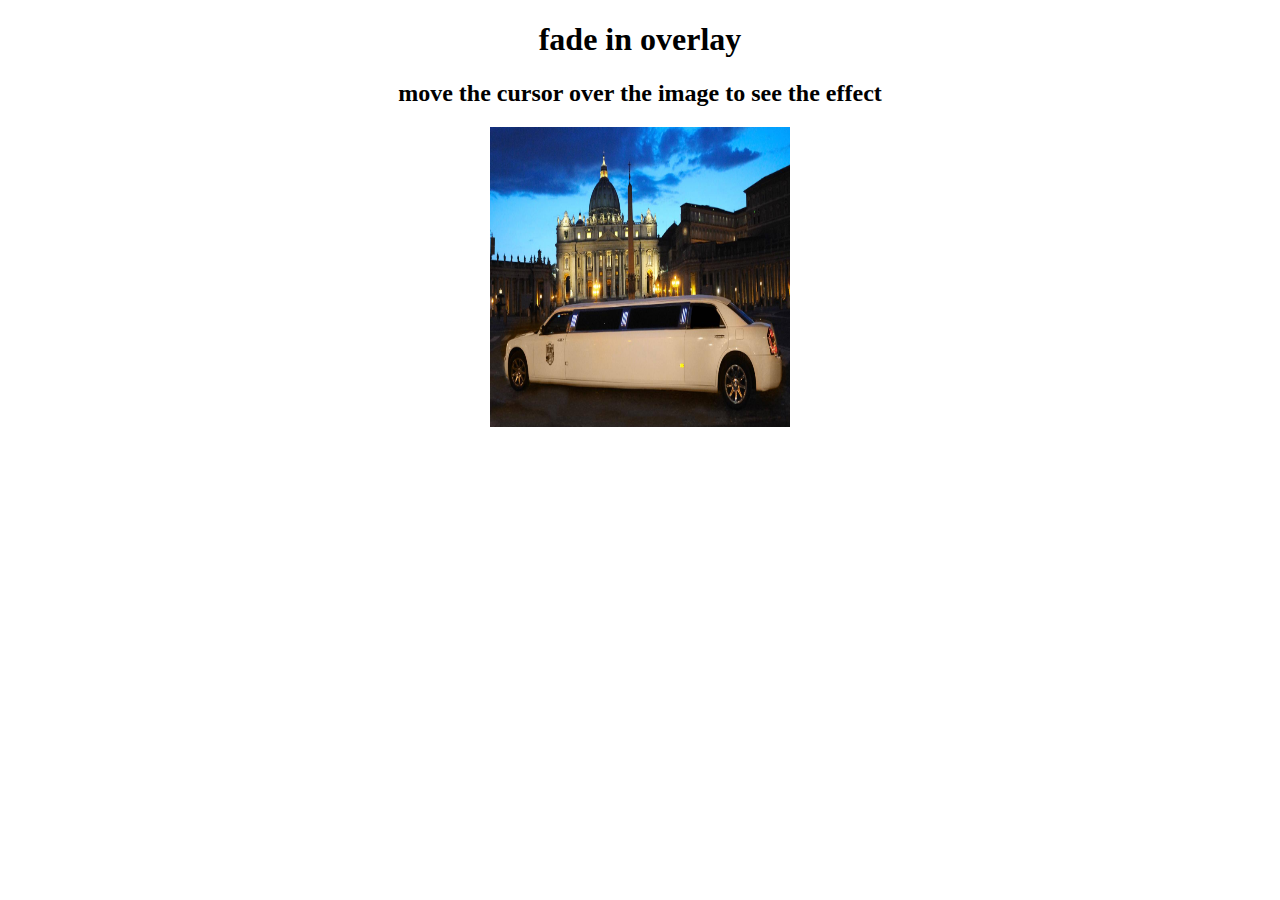
<file: overlay/index.html>
<!DOCTYPE html>
<html lang="en">
<head>
    <meta charset="UTF-8">
    <meta http-equiv="X-UA-Compatible" content="IE=edge">
    <meta name="viewport" content="width=device-width, initial-scale=1.0">
    <title>overlay</title>
    <link rel="stylesheet" href="style.css">
</head>
<body>
 <center>
    <h1>fade in overlay</h1>
    <h2>move the cursor over the image to see the effect</h2>
 <div class="container">
    <img src="1.jpg" alt="">
    <div class="overlay" ></div>
 </div>
 </div>
</center>


</body>
</html>
</file>
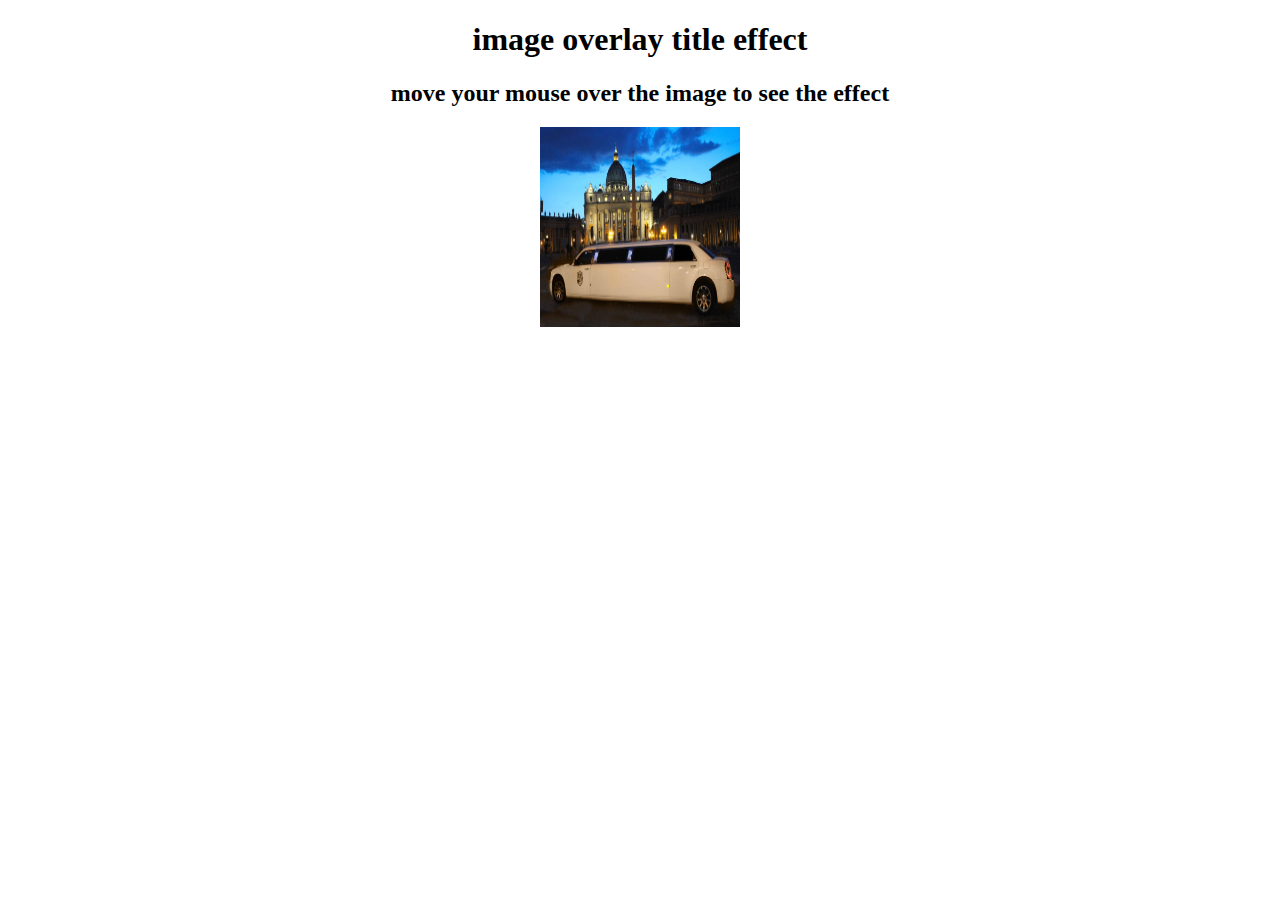
<file: overlay/image overlay tittle effect.html>
<!DOCTYPE html>
<html lang="en">
<head>
    <meta charset="UTF-8">
    <meta http-equiv="X-UA-Compatible" content="IE=edge">
    <meta name="viewport" content="width=device-width, initial-scale=1.0">
    <title>image overlay tittle effect</title>
    <link rel="stylesheet" href="style1.css">
</head>
<body>
    <center>
    <h1>image overlay title effect</h1>
    <h2>move your mouse over the image to see the effect</h2>
     
    <div class="container" >
      <img src="1.jpg" style="height: 200px;
      width: 200px;" alt="limo">
     <div class="overlay" >welcome to overlay effect</div>

    </div>
 
</center>
</body>
</html>
</file>
<file: overlay/style.css>
.container{
    position: relative;
    width: 25%;
    height: 25%;

}
.container img{width: 300px;
    height: 300px;

}
.overlay{
    position:absolute;
    transition: 0.8s ease-in-out;
    height: 300px;
    width: 300px;
    background-color: lightsalmon;
opacity: 0;
left: 50px;
top: 10px;

}
.container:hover .overlay{
    opacity: 0.5;
}
</file>
<file: overlay/style1.css>
.container{
    position: relative;
    width: 50%;
    max-width: 200px;
  
}
img{
    display: block;
    width: 100%;
}
.overlay{
   position: absolute;
   bottom: 0;
background-color: antiquewhite;
width: 80%;
opacity: 0;
height: 20%;
transition: 0.5s;
font-size: 25px;
padding: 20px;
}
.container:hover .overlay{
    opacity: 1;
   
}
</file>
